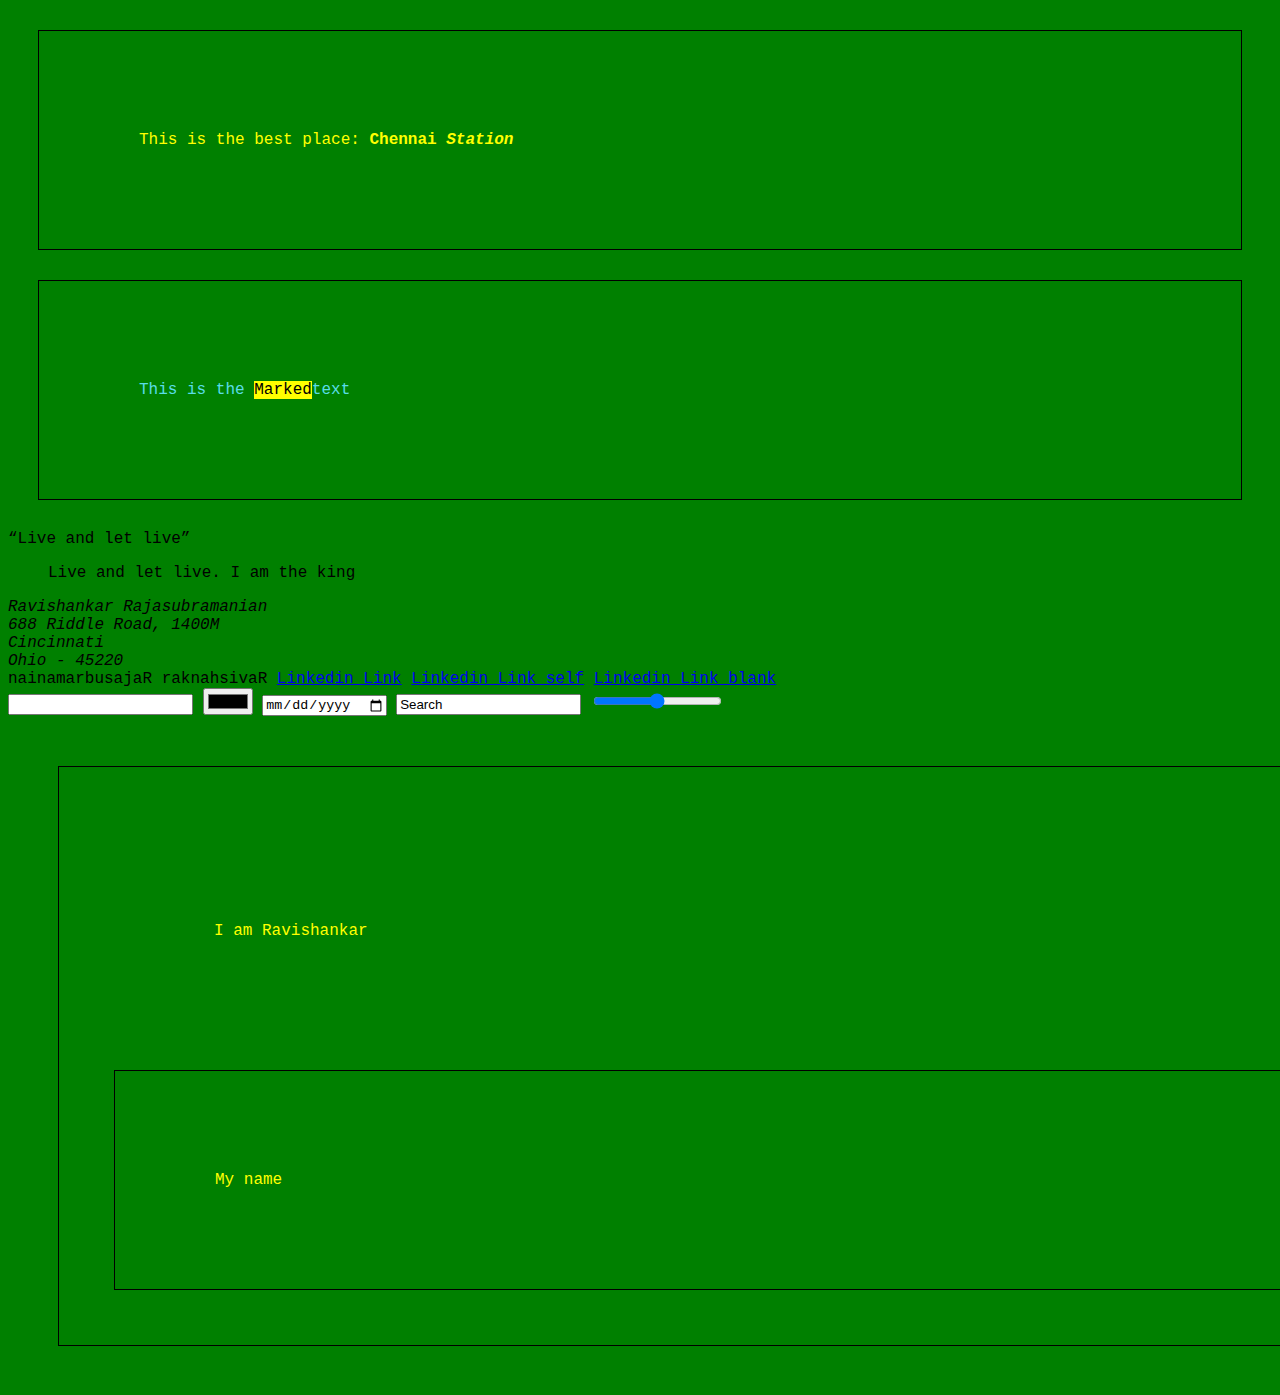
<file: WebPageDesign/DesignLayout.html>
<!DOCTYPE html>


<html>

	<head>
		
		<title>Designing the Layout of the website</title>	
		<style>
			p { border:1px solid black;
				padding:100px;
				margin:30px;
				color:yellow}
		</style>
	</head>

	<body style = "background-color:green;font-family:courier">
		<p>This is the best place: <b>Chennai <i>Station</i></b></p>
		<p style="color:#5ADDE7">This is the <mark>Marked</mark>text</p>
		<q>Live and let live</q>
		<blockquote>Live and let live. I am the king</blockquote>
	
		<address>Ravishankar Rajasubramanian<br/>
		688 Riddle Road, 1400M<br/>
		Cincinnati<br/>
		Ohio - 45220</address>
		
		<bdo dir="rtl">Ravishankar Rajasubramanian</bdo>
		<a href="http://www.linkedin.com" target="_parent">Linkedin Link</a>
		<a href="http://www.linkedin.com" target="_self">Linkedin Link self</a>
		<a href="http://www.linkedin.com" target="_blank">Linkedin Link blank</a>
		<!-- Comment of the day -->
		<form action="http://www.google.com" method="POST">
		<input type="email"></input>
		<input type="color"></input>
		<input type="date" value="Date"></input>
		<input type="search" value="Search">
		<input type="range">
		</form>
		<div style="width:1400px; border: 1px solid; padding: 25px; margin: 50px">
			<p style="border:transparent">I am Ravishankar</p>
			<p>My name</p>
		</div>
	</body>

</html>
</file>
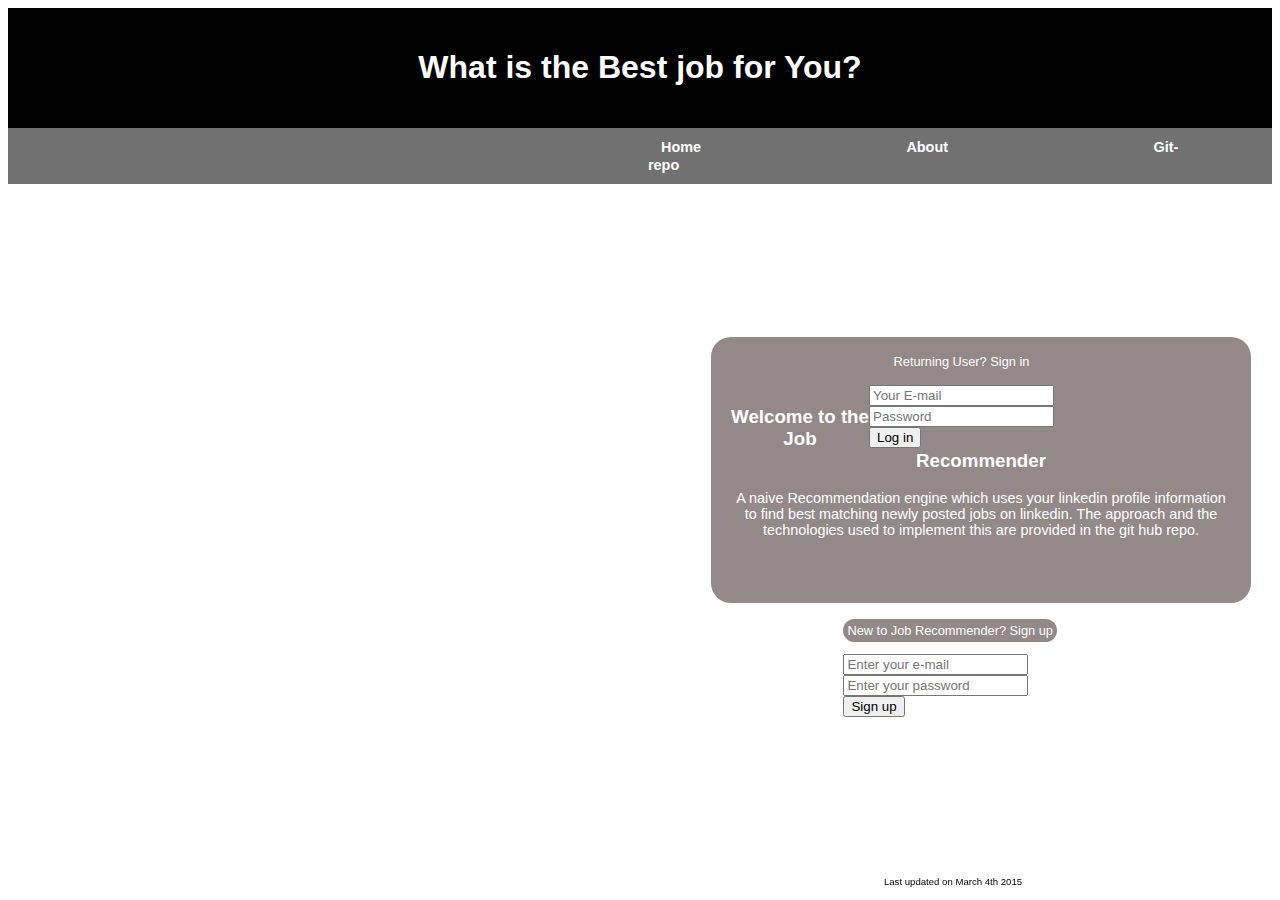
<file: WebPageDesign/HomePageLayout.html>
<!DOCTYPE HTML>

<!-- 	Job Recommender 
		Document Purpose:		Design and layout of the home page
		Document Author:		RaSh
		Document Update date:	03/04/2015 -->
		
<html>
<head>
	<Title>RaSh Job Recommender</Title>
	<meta name="keywords" content="Jobs, Recommendation, Linkedin, Content-based Recommendation">
	<meta name="description" content="Job Recommendations based on your Linkedin Profile">
	<meta charset = "UTF-8">
	<meta name="author" content="RaSh">
	
	<link rel="stylesheet" type="text/css" href="HomeStyle.css"> 
</head>

<body>
	<div id="header">
		<h1 id="page-header">What is the Best job for You?</h1>
	</div>
	<div id="nav">
		<ul>
			<li id="nav-menu"><a href="http://www.bing.com">Home</a></li>
			<li id="nav-menu"><a href="http://www.bing.com">About</a></li>
			<li id="nav-menu"><a href="http://www.github.com/rsravishankar1990">Git-repo</a></li>
		</ul>
	</div>
	<!--<br/><br/>-->
	<div id="container">

	<div id="login">
		<p style="border-radius:20px;background-color:#938989;text-align:center;color:white;padding:4px">Returning User? Sign in</p>
		<form action="login.php" method="POST">
			<input type="text" autocomplete="on" name="username" placeholder="Your E-mail"><br/>
			<input type="password" name="pwd" name="pass" placeholder="Password"><br/>
			<button type="submit">Log in</button>
		</form>
	</div>
	
		<div id="welcome">
		<h3 style="font-family:Arial;">Welcome to the Job Recommender</h3>
		<p id="wel-mess" style="font-size:0.9em">
			A naive Recommendation engine which uses your linkedin profile
			information to find best matching newly posted jobs on linkedin. The approach and the technologies used to implement 
			this are provided in the git hub repo.
		</p>
	</div>
	</div>
	
	<div id="signup">
		<p style="border-radius:20px;background-color:#938989;text-align:center;color:white;padding:4px">New to Job Recommender? Sign up</p>
		<div id = "signup-form">
			<form action="signup.php" method="POST">
				<input type="text" name="newuser" placeholder="Enter your e-mail"><br/>
				<input type="password" name="newpass" placeholder="Enter your password"><br/>
				<button type="submit">Sign up</button>
			</form>
		</div>
	</div>
	<div id="footer" style="text-align:center;font-size:0.6em;border-style:solid;width:700px;border-color:white;position:fixed;left:600px;bottom:10px">
		Last updated on March 4th 2015
	</div>
</body>
</html>
</file>
<file: WebPageDesign/HomeStyle.css>
body	{
			
			color: black;
		}
a:link {
	width:100px;
    
    text-decoration: none;
    border-radius:20px;
    padding:5px;
}


a:visited {
	padding:5px;
    
    text-decoration: none;
}


a:hover {
	padding:5px;
    
    background-color:#938989;
    text-decoration: none;
    border-radius: 20px;
}


a:active {
	padding:5px;
    
    text-decoration: none;
}
li#nav-menu > a {
					color:white;
				}
#header {
			display: block;
			background-color: black;
			color: white;
			font-family: Arial;
			text-align : center;
			padding: 20px;
		}
		
#nav	{
			background-color:#717171;
			font-family: Arial;
			
			
			
			
		}
ul		{
		
		list-style-type: none;
		margin-left: 600px;
		margin-top: 0px;
		padding-top:10px;
		padding-bottom:10px;
		}
li#nav-menu	{
				display:inline;
				border-radius: 25px;
				padding-left: 8px;
				padding-right: 8px;
				font-size: 0.9em;
				font-weight:bold;
				margin-right: 175px;
				color:white;
			}
			
#welcome	{	
				width:500px;
				margin-left:700px;
				padding-top:50px;
				padding-bottom:50px;
				padding-right:20px;
				padding-left:20px;
				text-align:center;
				border-radius:20px;
				background-color:#938989;
				color:white;
				
			}
			
#login		{
				float:right;
				margin-right: 215px;
				font-size: 0.8em;
			}
#signup		{
				float:right;
				margin-right: 215px;
				font-size:0.8em;
			}
#container	{

			margin-top:150px;
			border-style: solid;
			border-color: white;
			}
p			{
				font-family: Arial;
				
			}
			
#footer		{
			font-size:1em;
			font-family:Arial;
			border-radius:20px;
			background-color:#938989:
			}
			
#footer-menu	{
					color:black;
					display:inline;
					float:right;
					margin-right:40px;
				}
ul#footerlist	{
		
		color:black;
		
		}
</file>
